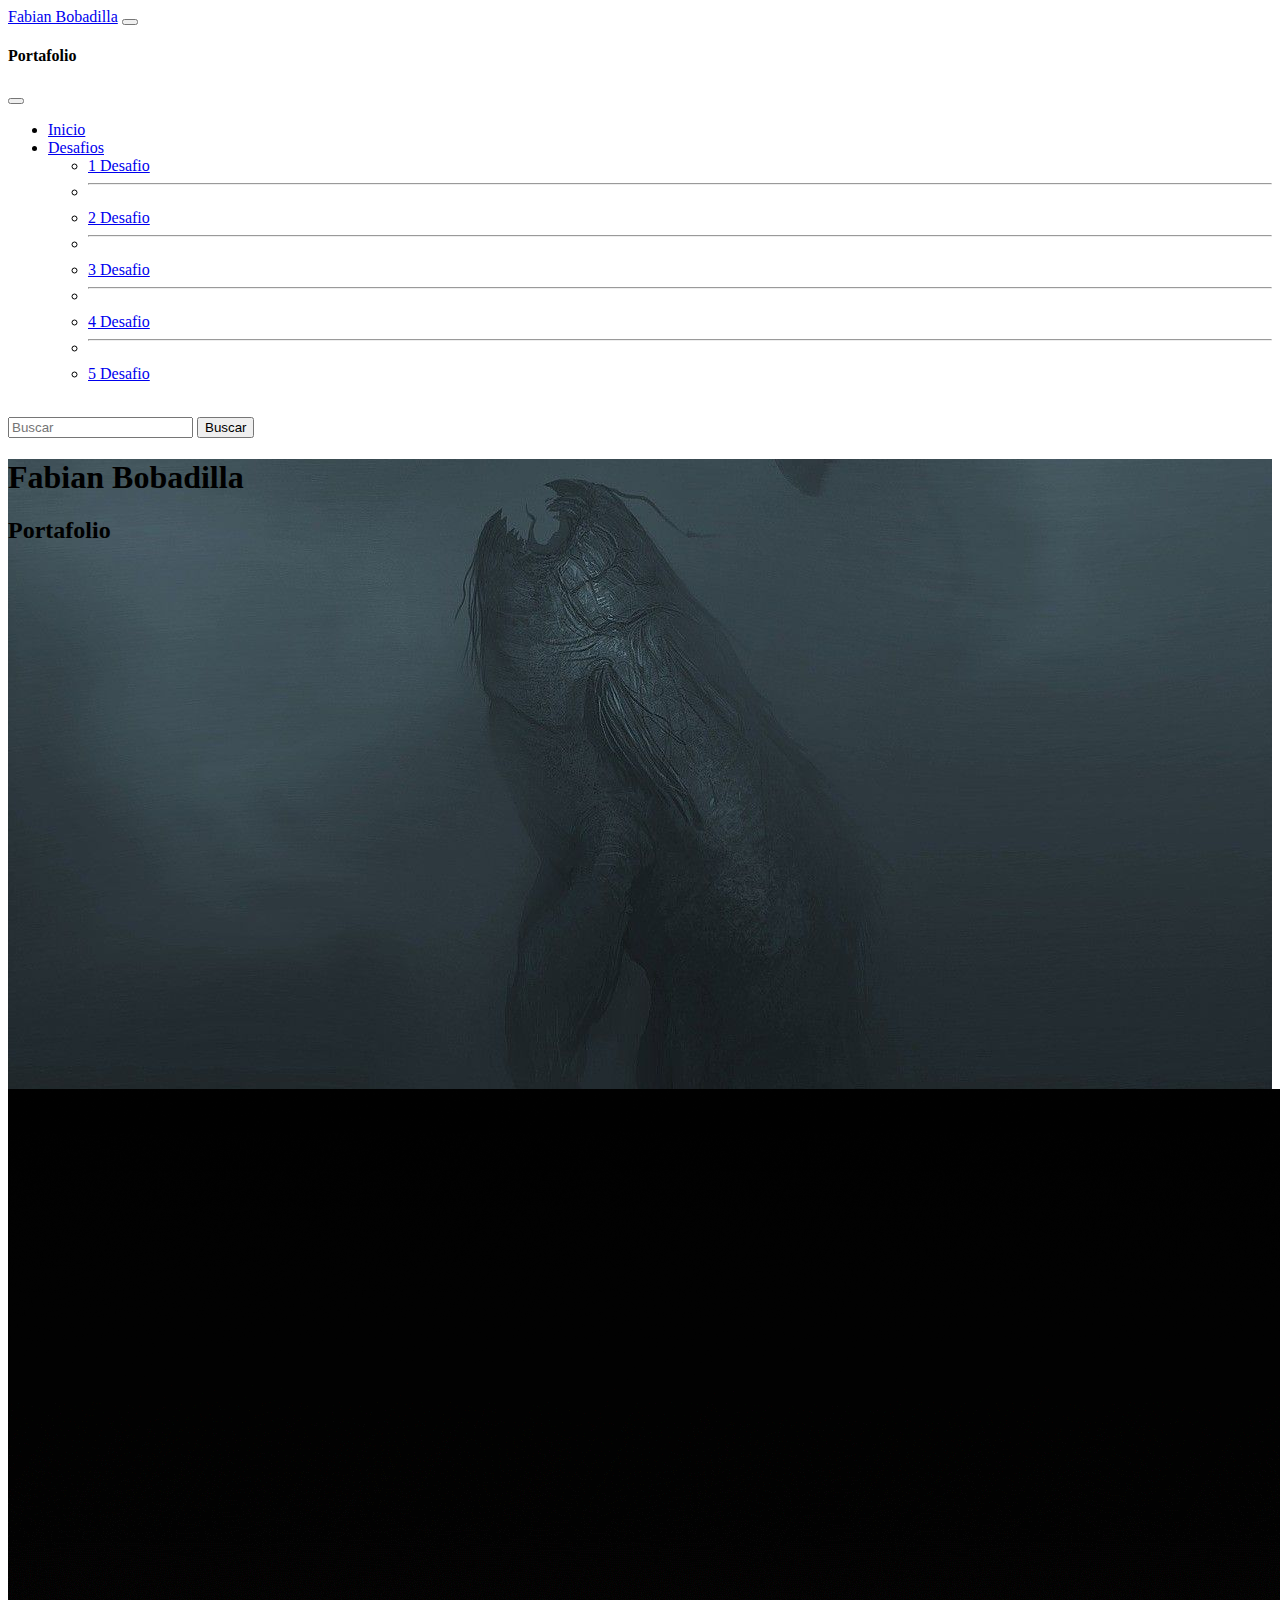
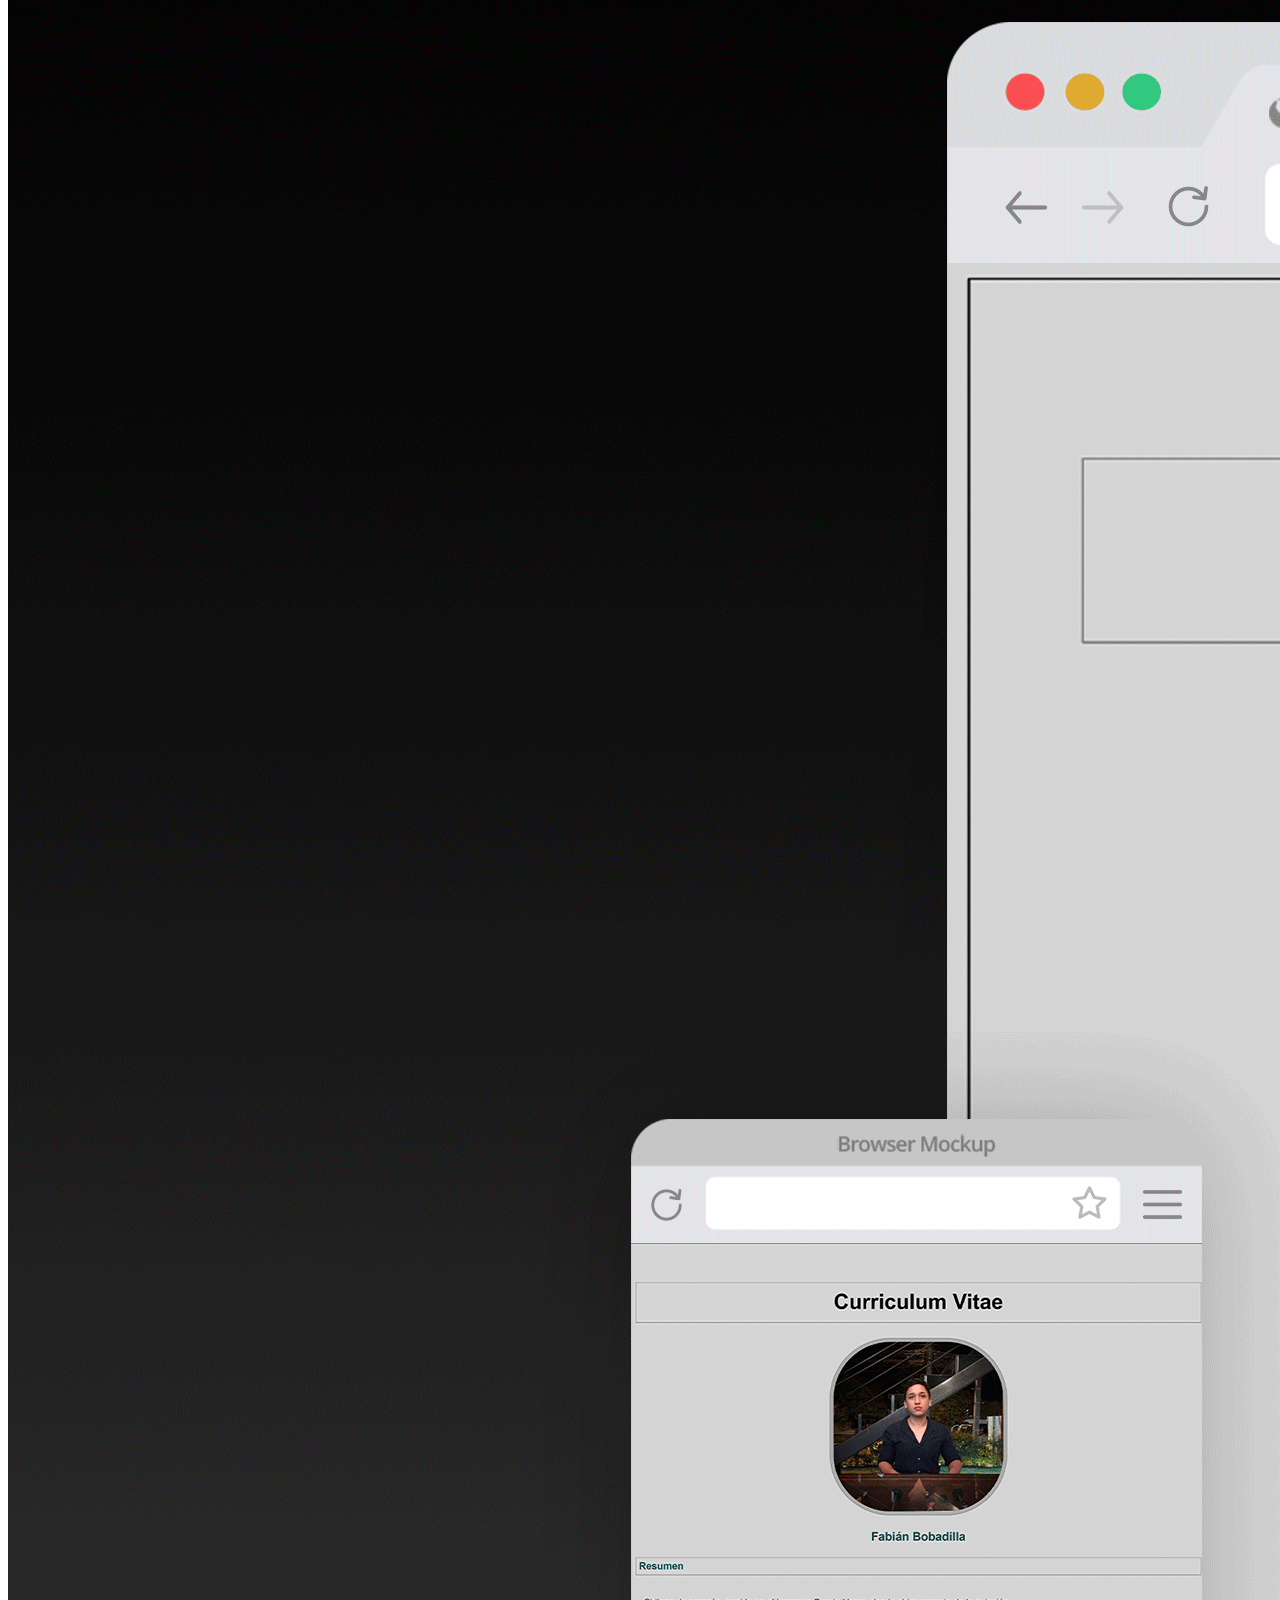
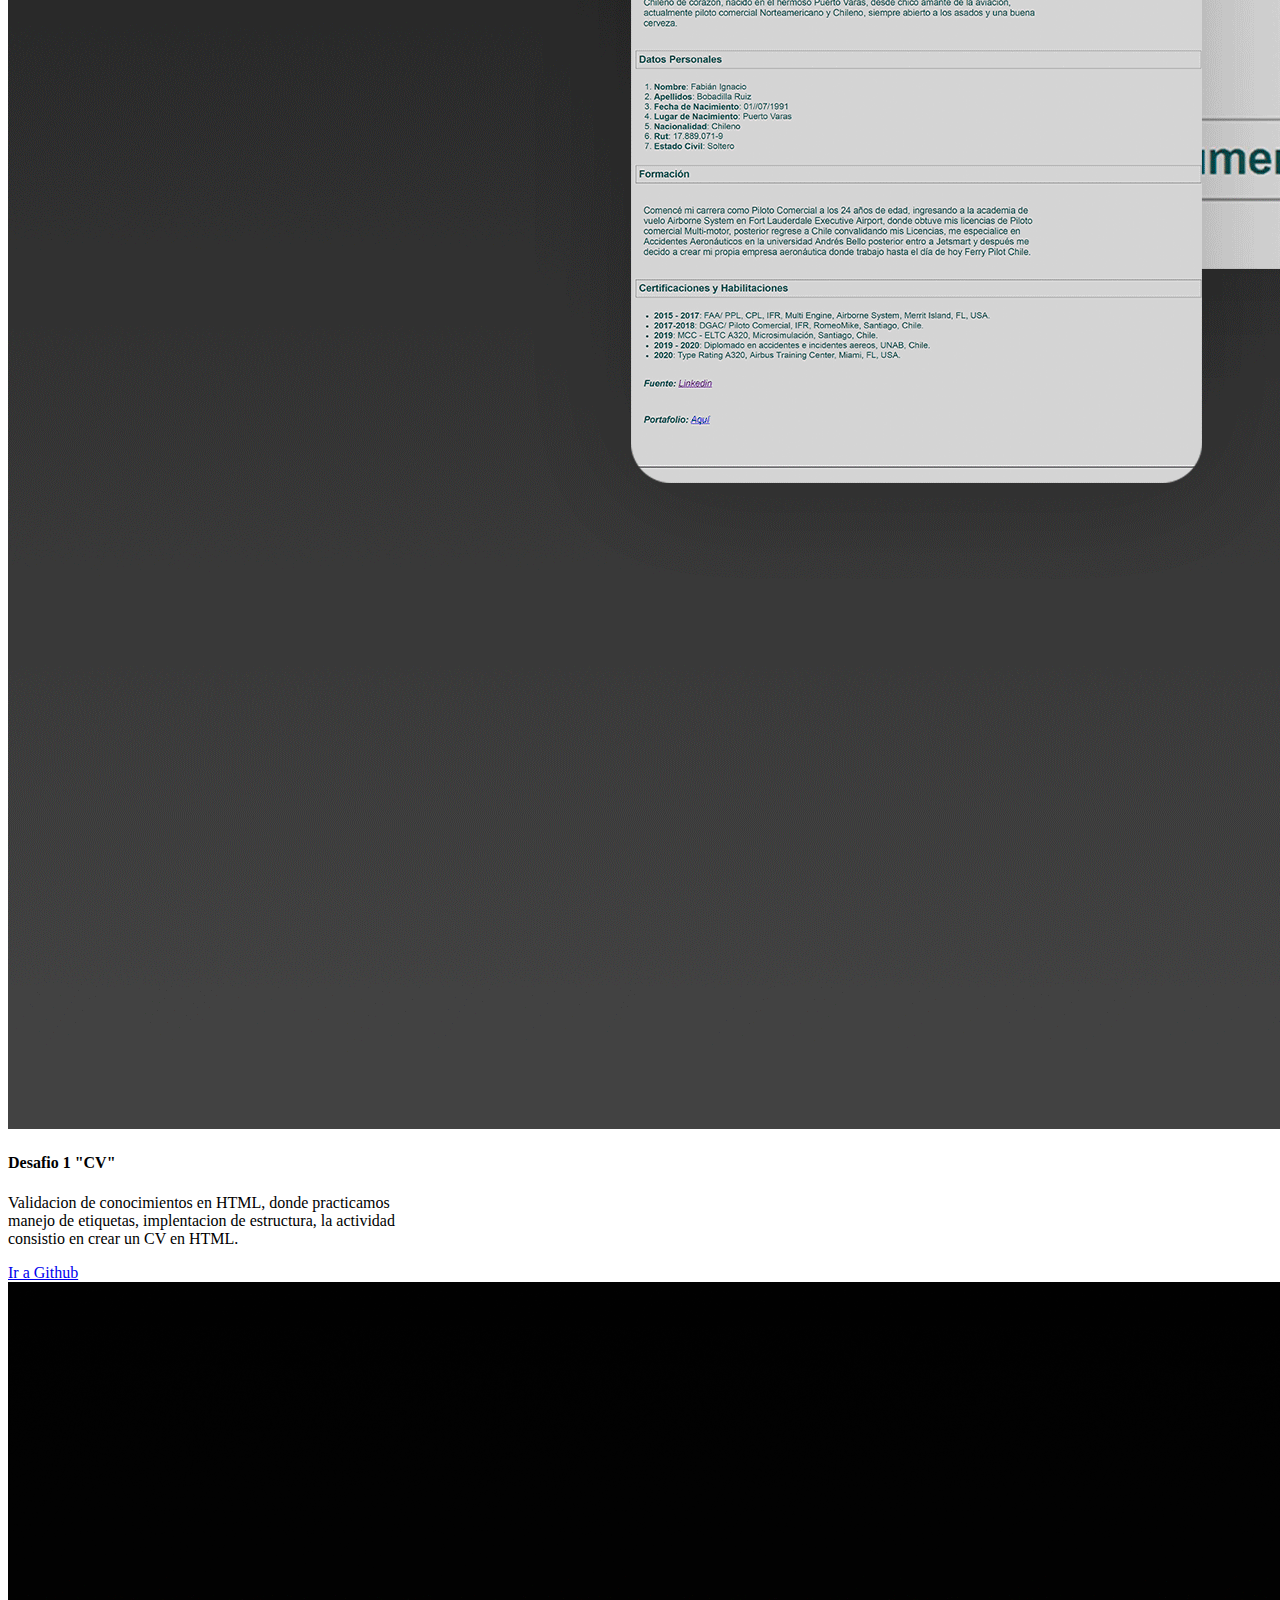
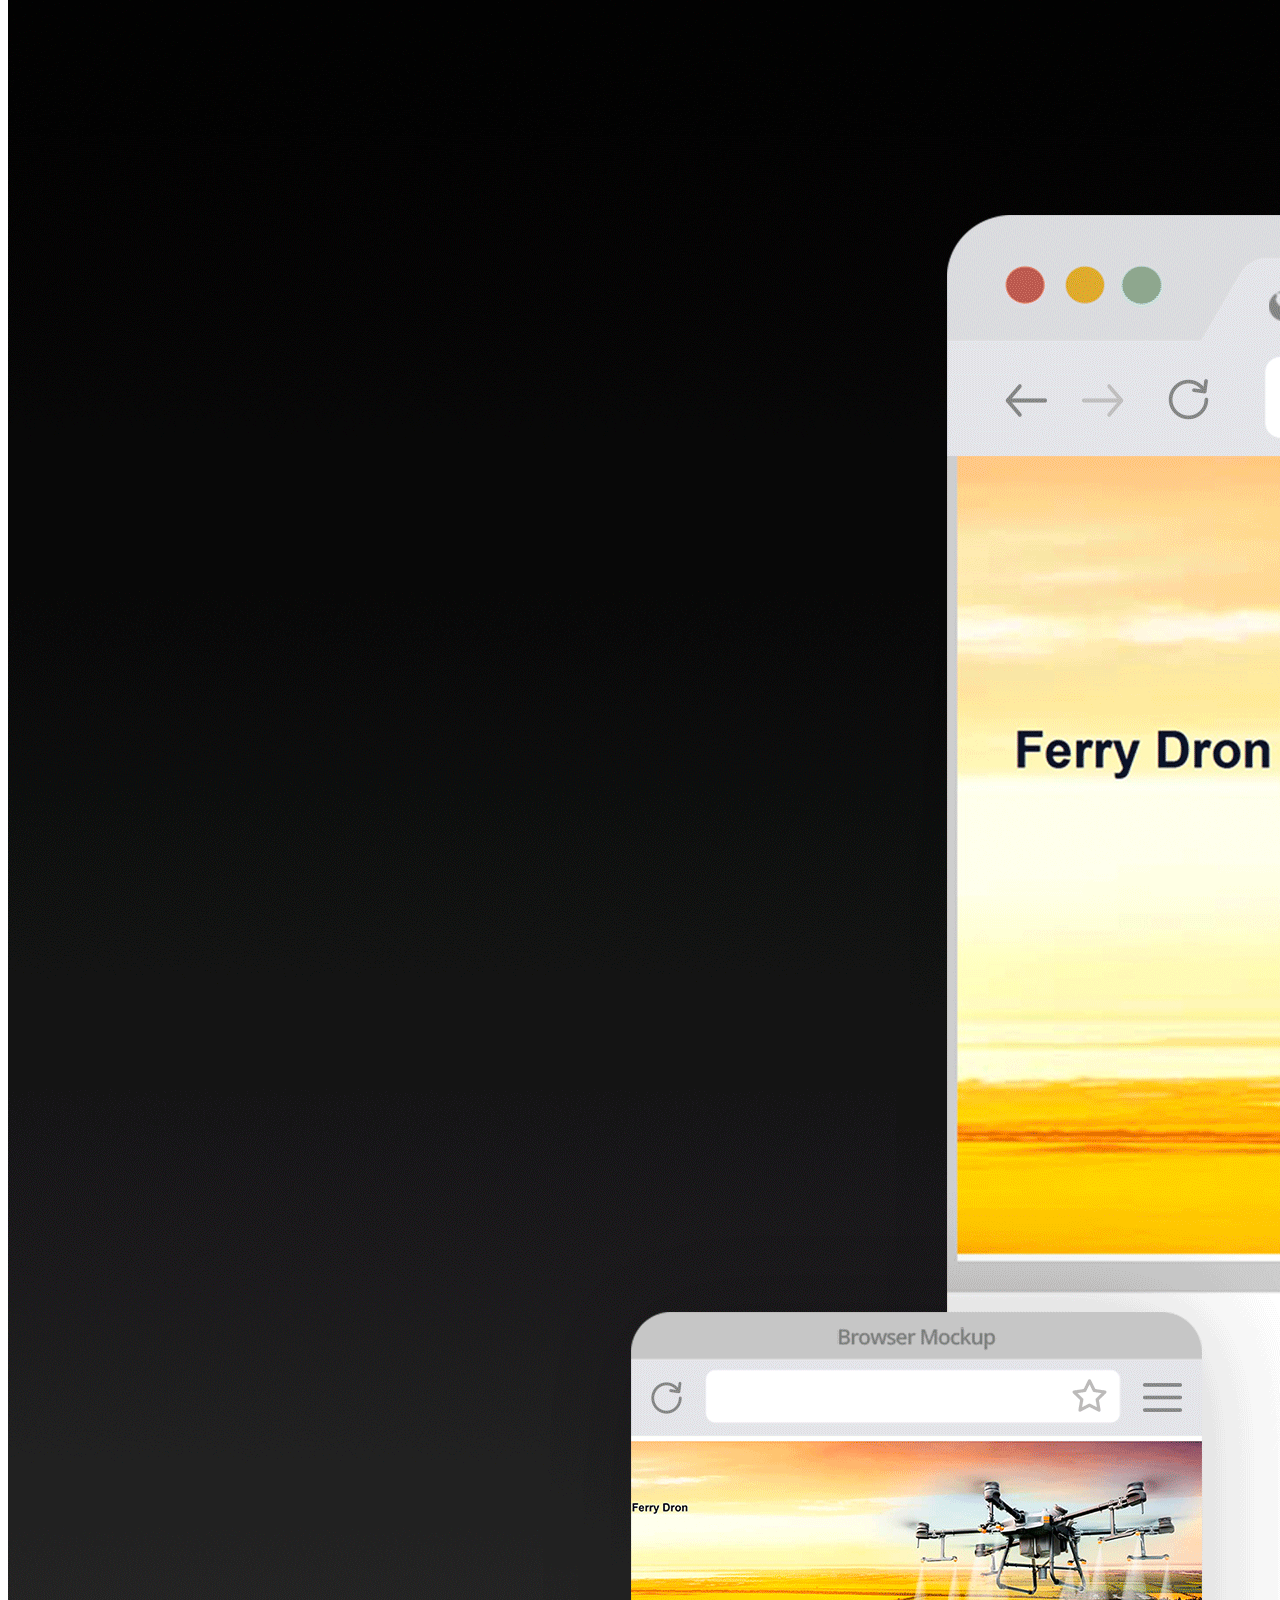
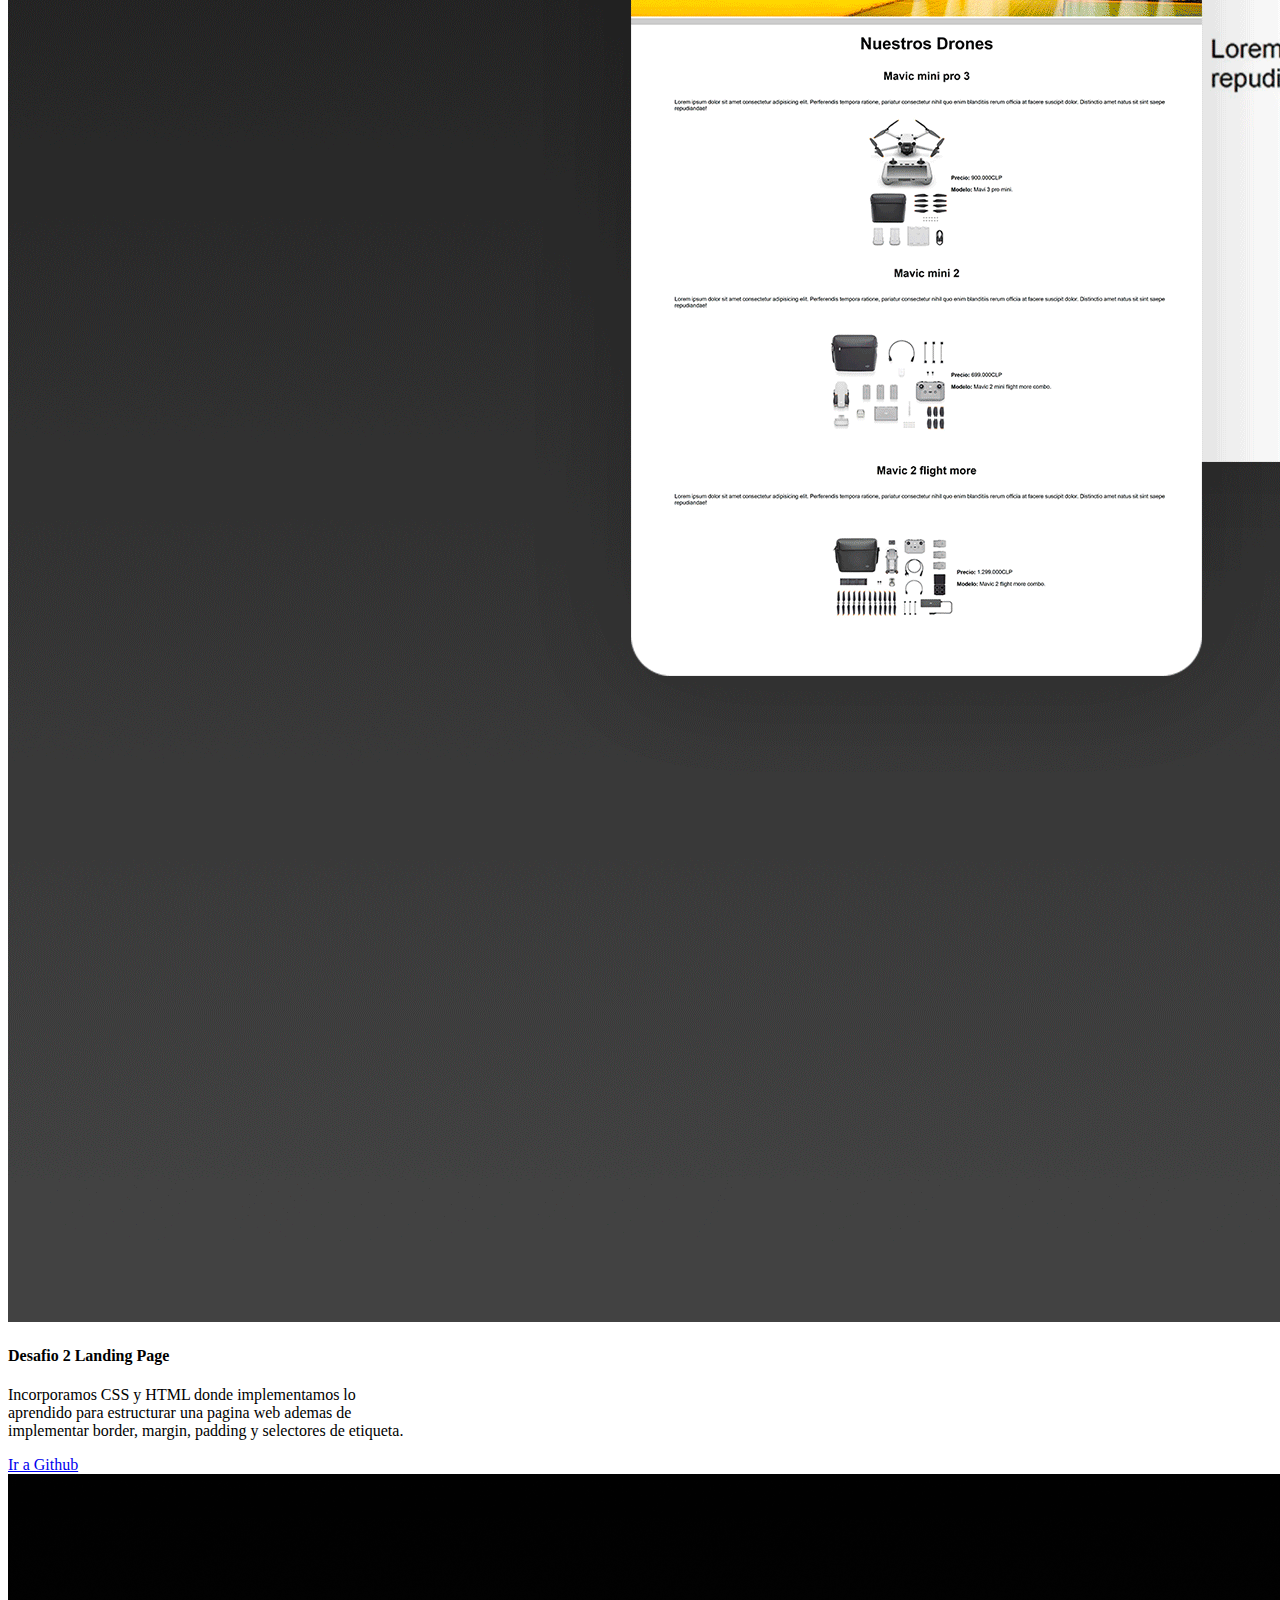
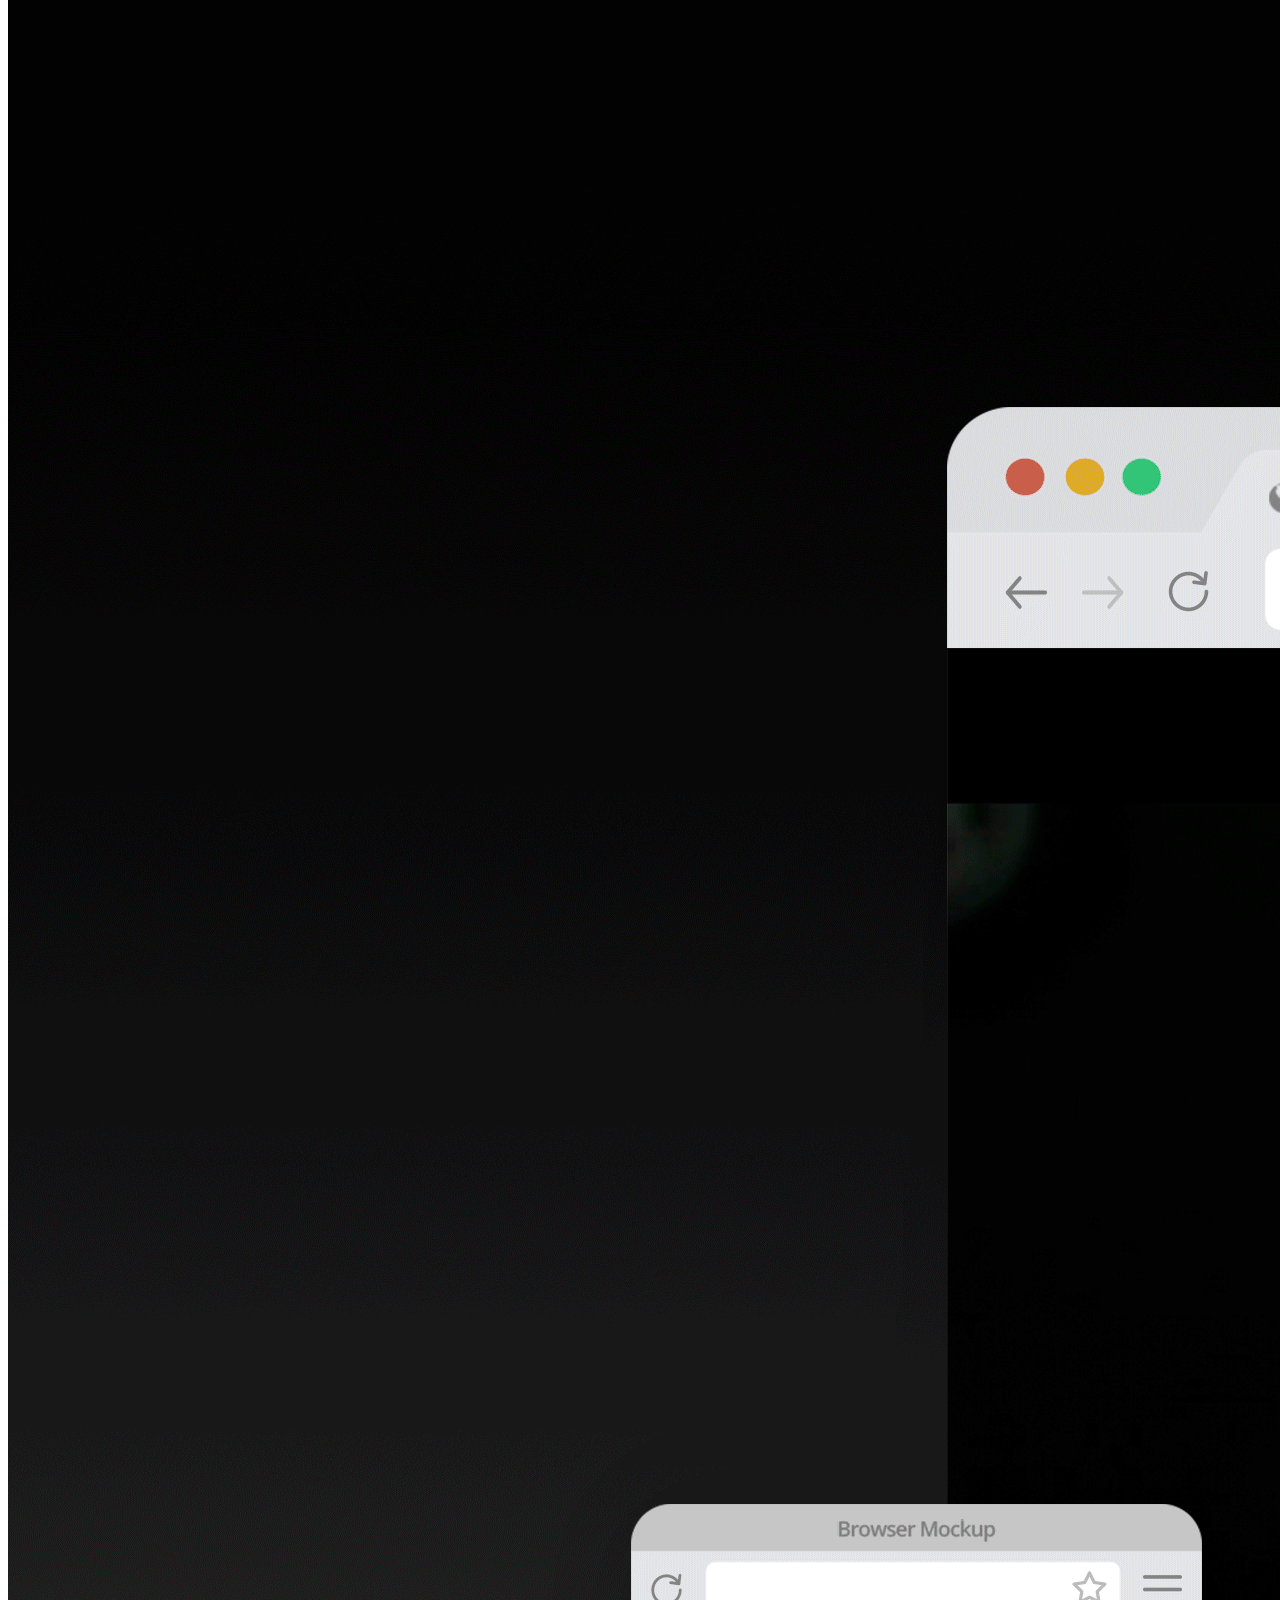
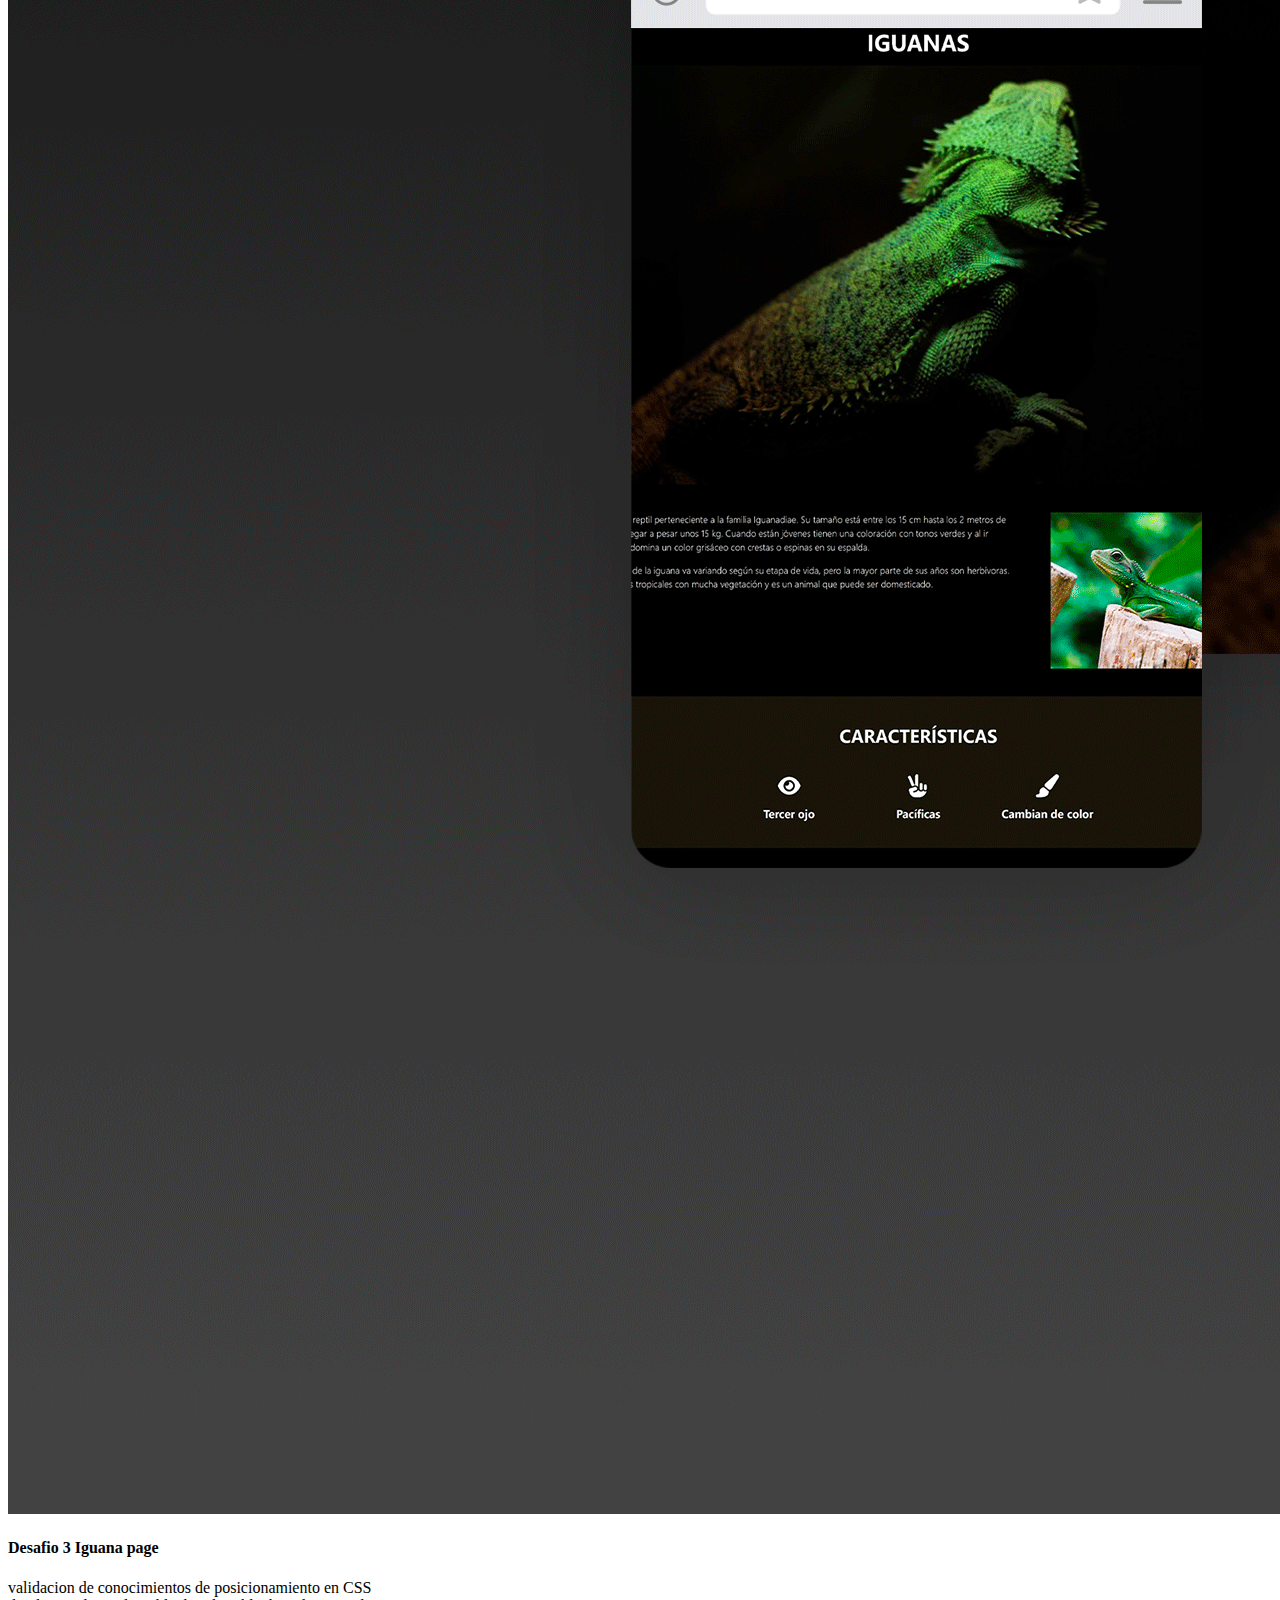
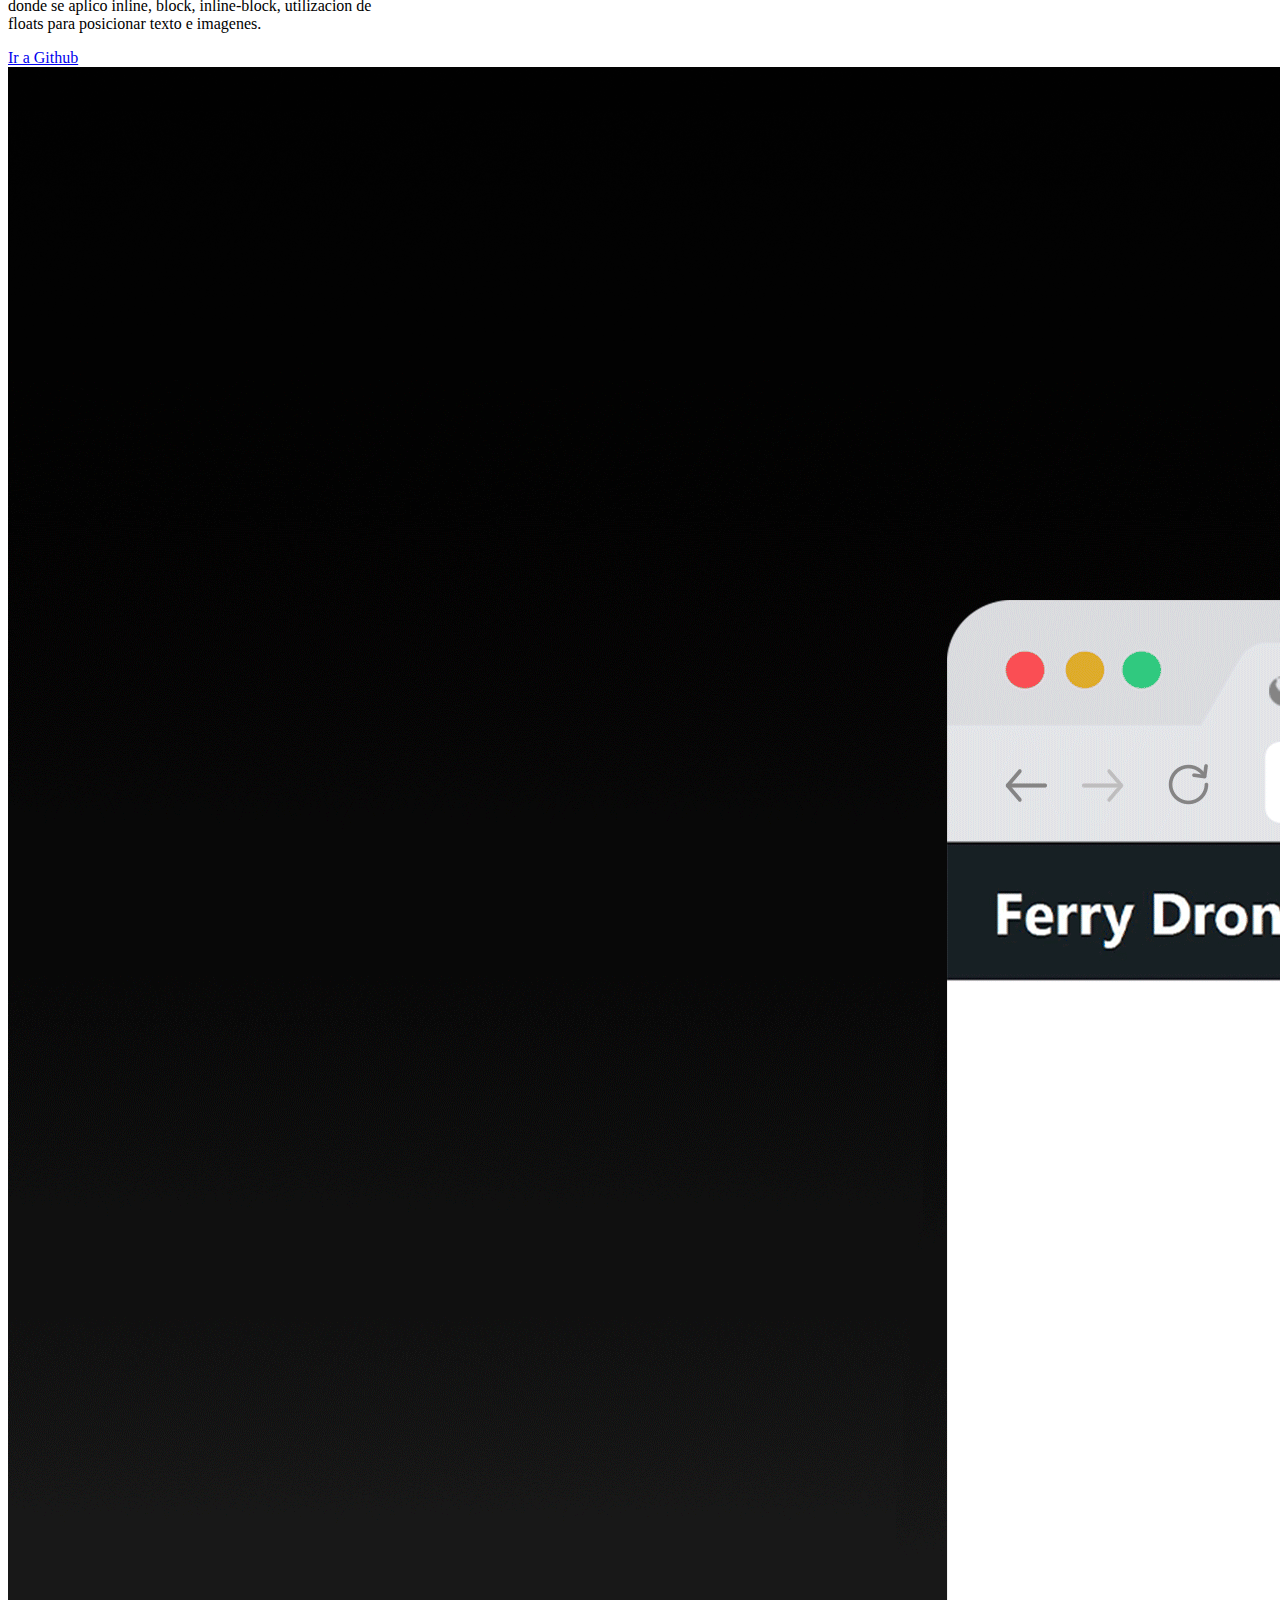
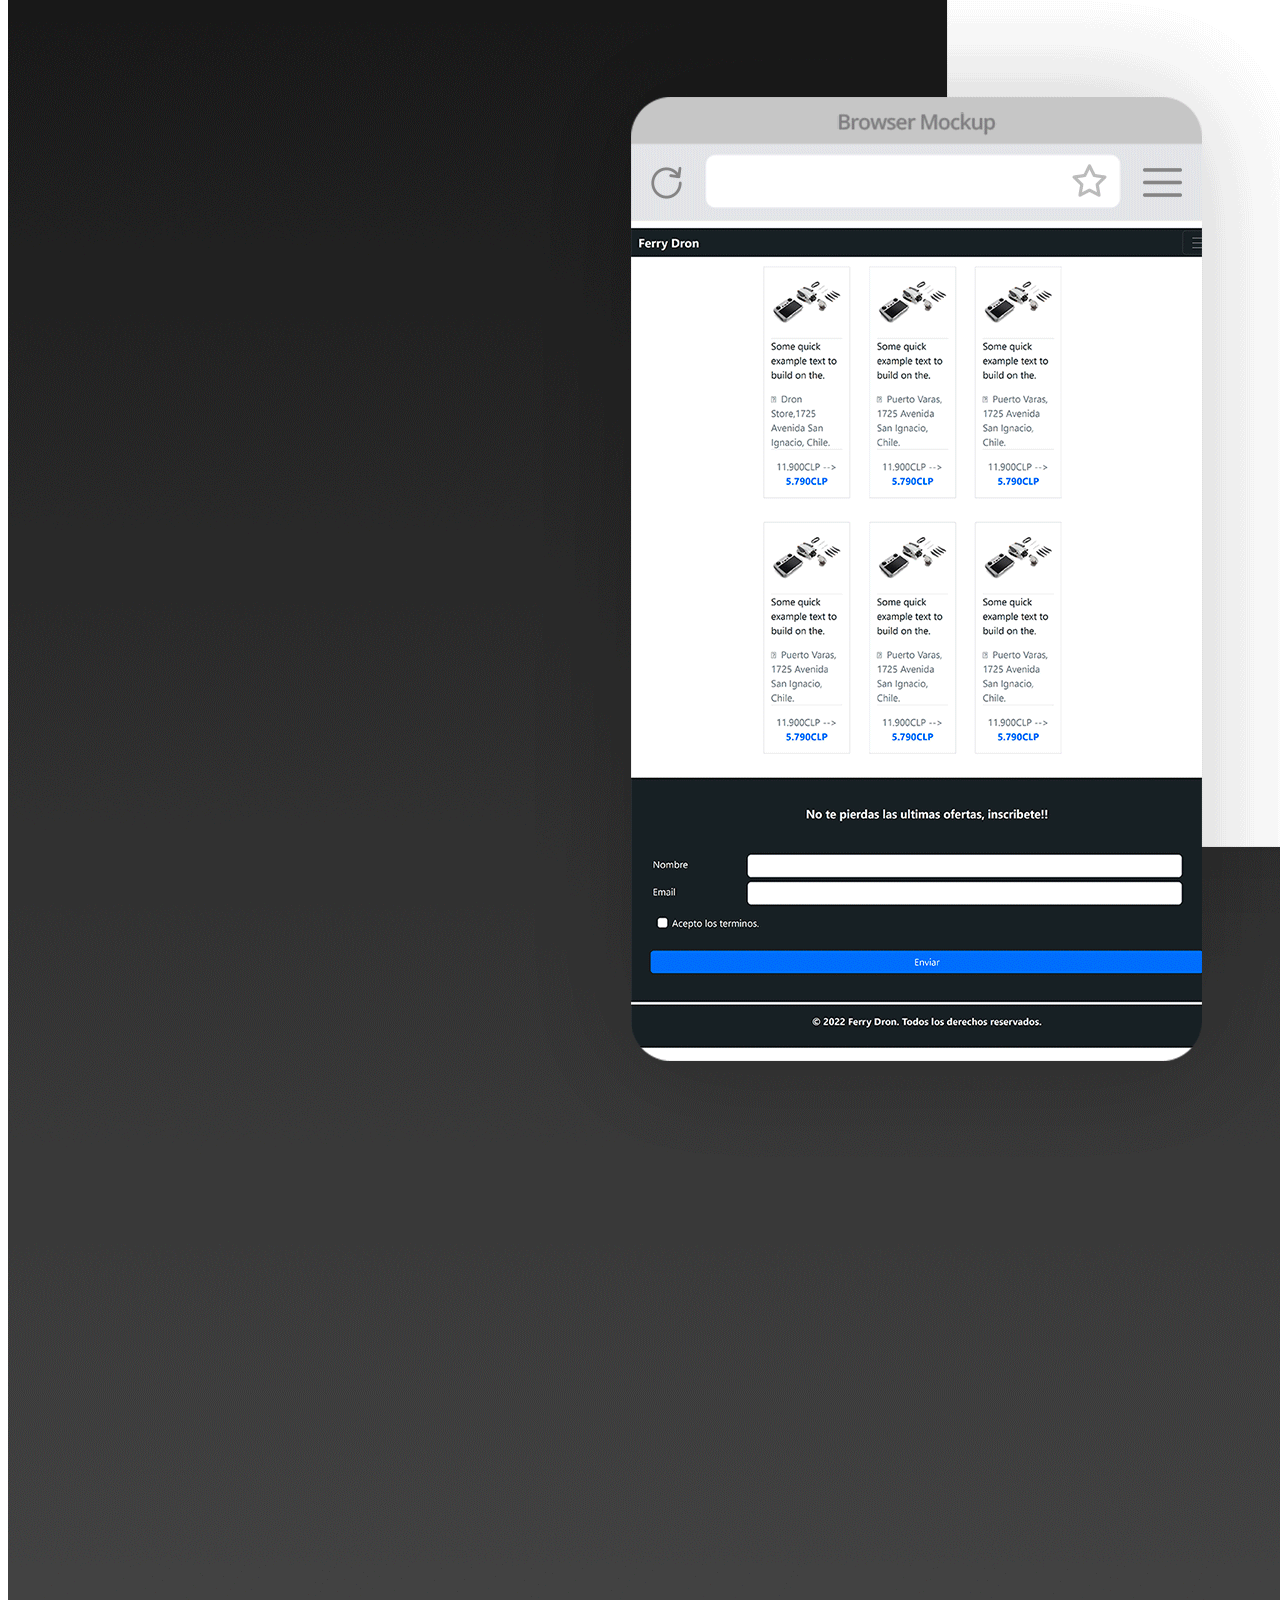
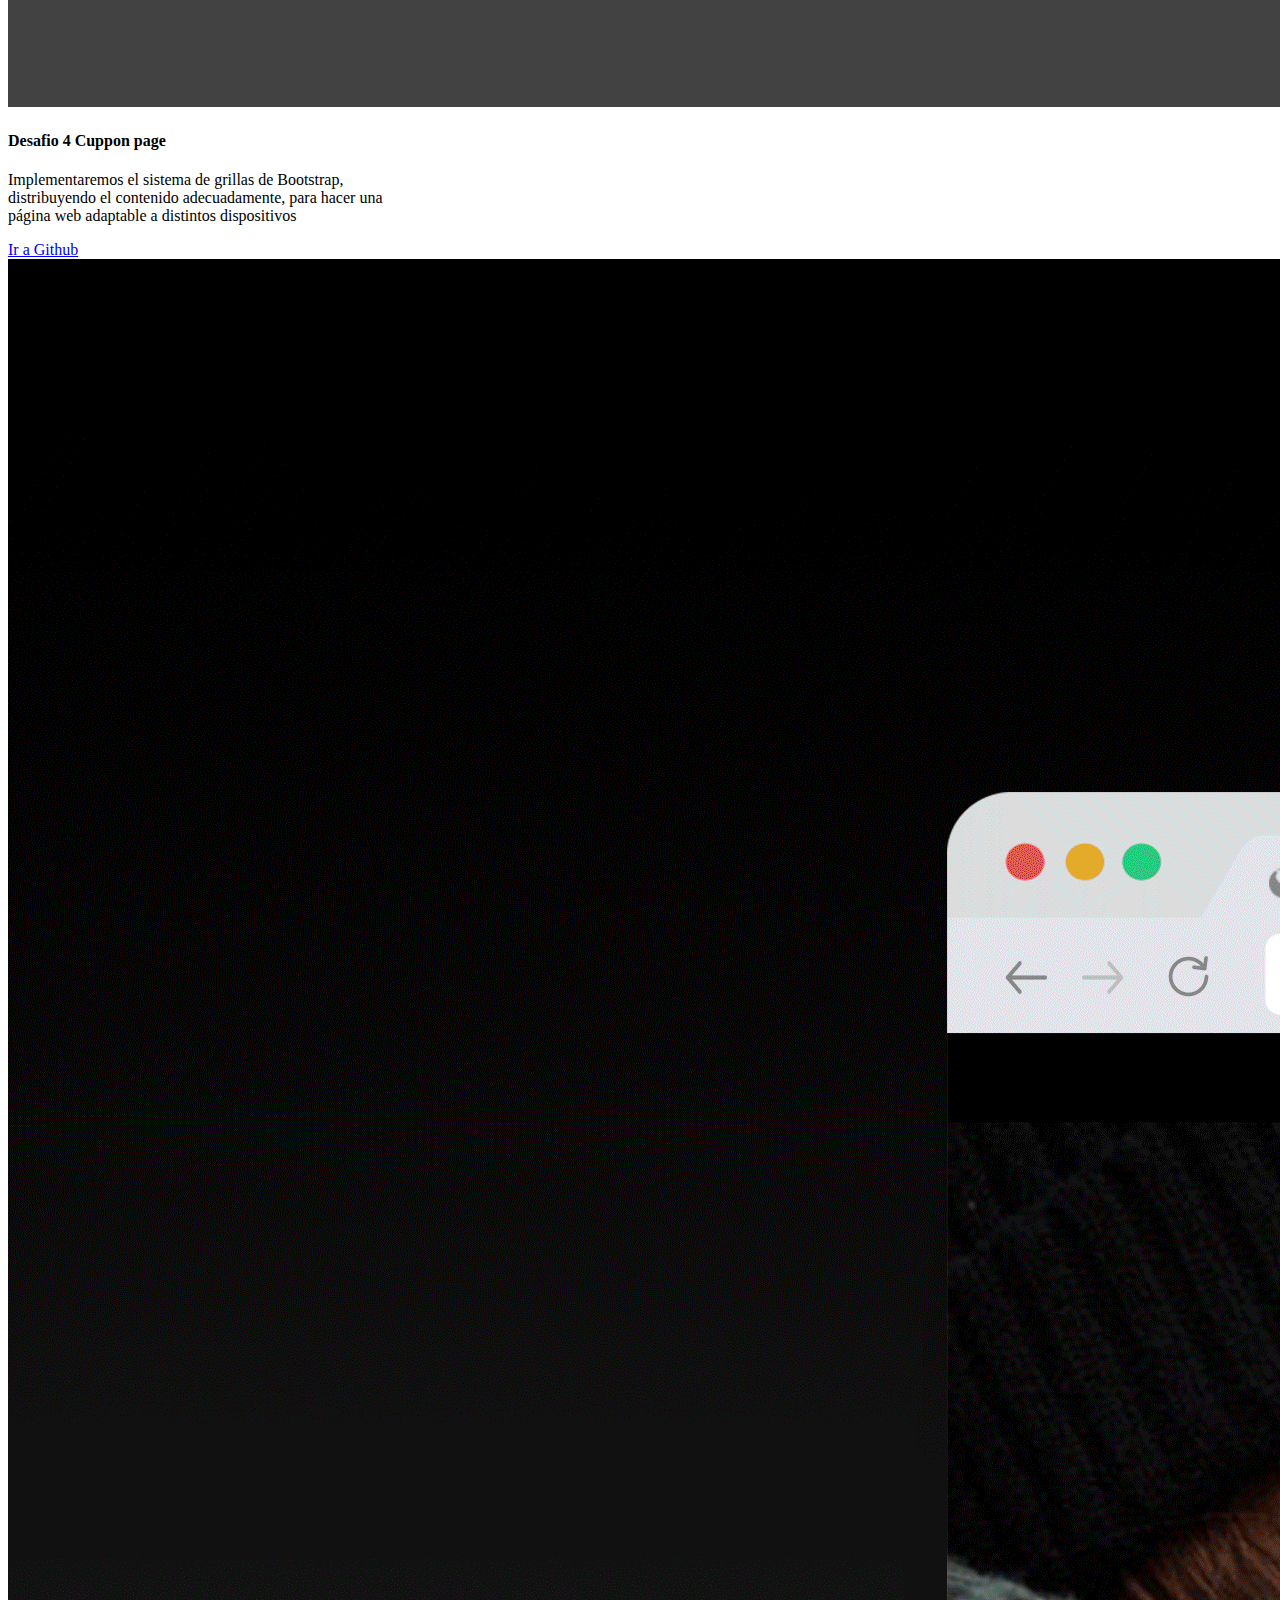
<file: index.html>
<!DOCTYPE html>
<html lang="en">

<head>
    <meta charset="UTF-8" />
    <meta http-equiv="X-UA-Compatible" content="IE=edge" />
    <meta name="viewport" content="width=device-width, initial-scale=1.0" />
    <!-- CSS only -->
    <link rel="stylesheet" href="assets/css/style.css" />
    <link href="https://cdn.jsdelivr.net/npm/bootstrap@5.2.0/dist/css/bootstrap.min.css" rel="stylesheet"
        integrity="sha384-gH2yIJqKdNHPEq0n4Mqa/HGKIhSkIHeL5AyhkYV8i59U5AR6csBvApHHNl/vI1Bx" crossorigin="anonymous" />
    <title>Fabian Bobadilla</title>
</head>

<body class="bg-dark">

    <nav class="navbar navbar-dark bg-dark fixed-top">
        <div class="container-fluid">
            <a class="navbar-brand p-3 text-muted" href="#">Fabian Bobadilla</a>
            <button class="navbar-toggler" type="button" data-bs-toggle="offcanvas"
                data-bs-target="#offcanvasDarkNavbar" aria-controls="offcanvasDarkNavbar">
                <span class="navbar-toggler-icon"></span>
            </button>
            <div class="offcanvas offcanvas-end text-bg-dark" tabindex="-1" id="offcanvasDarkNavbar"
                aria-labelledby="offcanvasDarkNavbarLabel">
                <div class="offcanvas-header">
                    <h4 class="offcanvas-title" id="offcanvasDarkNavbarLabel">
                        Portafolio
                    </h4>
                    <button type="button" class="btn-close btn-close-white" data-bs-dismiss="offcanvas"
                        aria-label="Close"></button>
                </div>
                <div class="offcanvas-body">
                    <ul class="navbar-nav justify-content-end flex-grow-1 pe-3">
                        <li class="nav-item">
                            <a class="nav-link active" aria-current="page" href="index.html">Inicio</a>
                        </li>
                        <li class="nav-item dropdown">
                            <a class="nav-link dropdown-toggle" href="#" role="button" data-bs-toggle="dropdown"
                                aria-expanded="false">
                                Desafios
                            </a>
                            <ul class="dropdown-menu dropdown-menu-dark">
                                <li><a class="dropdown-item" href="#">1 Desafio</a></li>
                                <li>
                                    <hr class="dropdown-divider" />
                                </li>
                                <li><a class="dropdown-item" href="#">2 Desafio</a></li>
                                <li>
                                    <hr class="dropdown-divider" />
                                </li>
                                <li><a class="dropdown-item" href="#">3 Desafio</a></li>
                                <li>
                                    <hr class="dropdown-divider" />
                                </li>
                                <li><a class="dropdown-item" href="#">4 Desafio</a></li>
                                <li>
                                    <hr class="dropdown-divider" />
                                </li>
                                <li><a class="dropdown-item" target="_blank" href="https://github.com/Sufuron/fdsw-github">5 Desafio</a></li>
                            </ul>
                        </li>
                    </ul>
                    <br />
                    <form class="d-flex" role="search">
                        <input class="form-control me-2" type="search" placeholder="Buscar" aria-label="Search" />
                        <button class="btn btn-success" type="submit">Buscar</button>
                    </form>
                </div>
            </div>
        </div>
    </nav>

    <section id="header">
        <header class="d-flex flex-column align-items-center justify-content-center">
            <h1 class="text-center text-light display-5">Fabian Bobadilla</h1>
            <h2 class="text-center text-light">Portafolio</h2>
        </header>
    </section>

    <div class="mt-5 container">
        <div class="row">
            <div class="card col-lg-3 col-md-3 col-xs-12 m-2 bg-dark text-white" style="width:400px">
                <img class="card-img-top border border-dark border-3 rounded-pill mt-2" src="/assets/img/CV.gif" alt="Card image">
                <div class="card-body">
                    <h4 class="card-title">Desafio 1 "CV"</h4>
                    <p class="card-text">Validacion de conocimientos en HTML, donde practicamos manejo de etiquetas,
                                        implentacion de estructura, la actividad consistio en crear un CV en HTML.</p>
                    <a href="#" target="_blank" class="btn btn-primary bg-black">Ir a Github</a>
                </div>
            </div>

            <div class="card col-lg-3 col-md-3 col-xs-12 m-2 bg-dark text-white" style="width:400px">
                <img class="card-img-top border border-dark border-3 rounded-pill mt-2" src="/assets/img/Desafio2.gif" alt="Card image">
                <div class="card-body">
                    <h4 class="card-title">Desafio 2 Landing Page</h4>
                    <p class="card-text">Incorporamos CSS y HTML donde implementamos lo 
                                        aprendido para estructurar una pagina web ademas de implementar border, 
                                        margin, padding y selectores de etiqueta.</p>
                    <a href="#" target="_blank" class="btn btn-primary bg-black">Ir a Github</a>
                </div>
            </div>
            <div class="card col-lg-3 col-md-3 col-xs-12 m-2 bg-dark text-white" style="width:400px">
                <img class="card-img-top border border-dark border-3 rounded-pill mt-2" src="/assets/img/Iguana.gif" alt="Card image">
                <div class="card-body">
                    <h4 class="card-title">Desafio 3 Iguana page</h4>
                    <p class="card-text">validacion de conocimientos de posicionamiento en CSS donde se aplico
                                        inline, block, inline-block, utilizacion de floats para posicionar texto e imagenes.</p>
                    <a href="#" target="_blank" class="btn btn-primary bg-black">Ir a Github</a>
                </div>
            </div>

            <div class="card col-lg-3 col-md-3 col-xs-12 m-2 bg-dark text-white" style="width:400px">
                <img class="card-img-top border border-dark border-3 rounded-pill mt-2" src="/assets/img/Desafio4.gif" alt="Card image">
                <div class="card-body">
                    <h4 class="card-title">Desafio 4 Cuppon page</h4>
                    <p class="card-text">Implementaremos el sistema de grillas de Bootstrap, distribuyendo el contenido
                                        adecuadamente, para hacer una página web adaptable a distintos dispositivos</p>
                    <a href="#" target="_blank" class="btn btn-primary bg-black">Ir a Github</a>
                </div>
            </div>

            <div class="card col-lg-3 col-md-3 col-xs-12 m-2 bg-dark text-white" style="width:400px">
                <img class="card-img-top border border-dark border-3 rounded-pill mt-2" src="/assets/img/Desafio5.gif" alt="Card image">
                <div class="card-body">
                    <h4 class="card-title">Desafio 5 Github</h4>
                    <p class="card-text">Mantener un repositorio de versiones, 
                                        y el procedimiento de subida del código para la mantención de un repositorio remoto.</p>
                    <a href="https://github.com/Sufuron/fdsw-github" target="_blank" class="btn btn-primary bg-black">Ir a Github</a>
                </div>
            </div>
        </div>
    </div>


    </footer>
    <section id="footer" class="bg-dark mt-5">
        <p class="text-center text-light py-3"><b>Fabian Bobadilla | Portafolio | 2022</b></p>
        </footer>
        <script src="https://cdn.jsdelivr.net/npm/bootstrap@5.2.0/dist/js/bootstrap.bundle.min.js"
            integrity="sha384-A3rJD856KowSb7dwlZdYEkO39Gagi7vIsF0jrRAoQmDKKtQBHUuLZ9AsSv4jD4Xa"
            crossorigin="anonymous"></script>
</body>

</html>
</file>
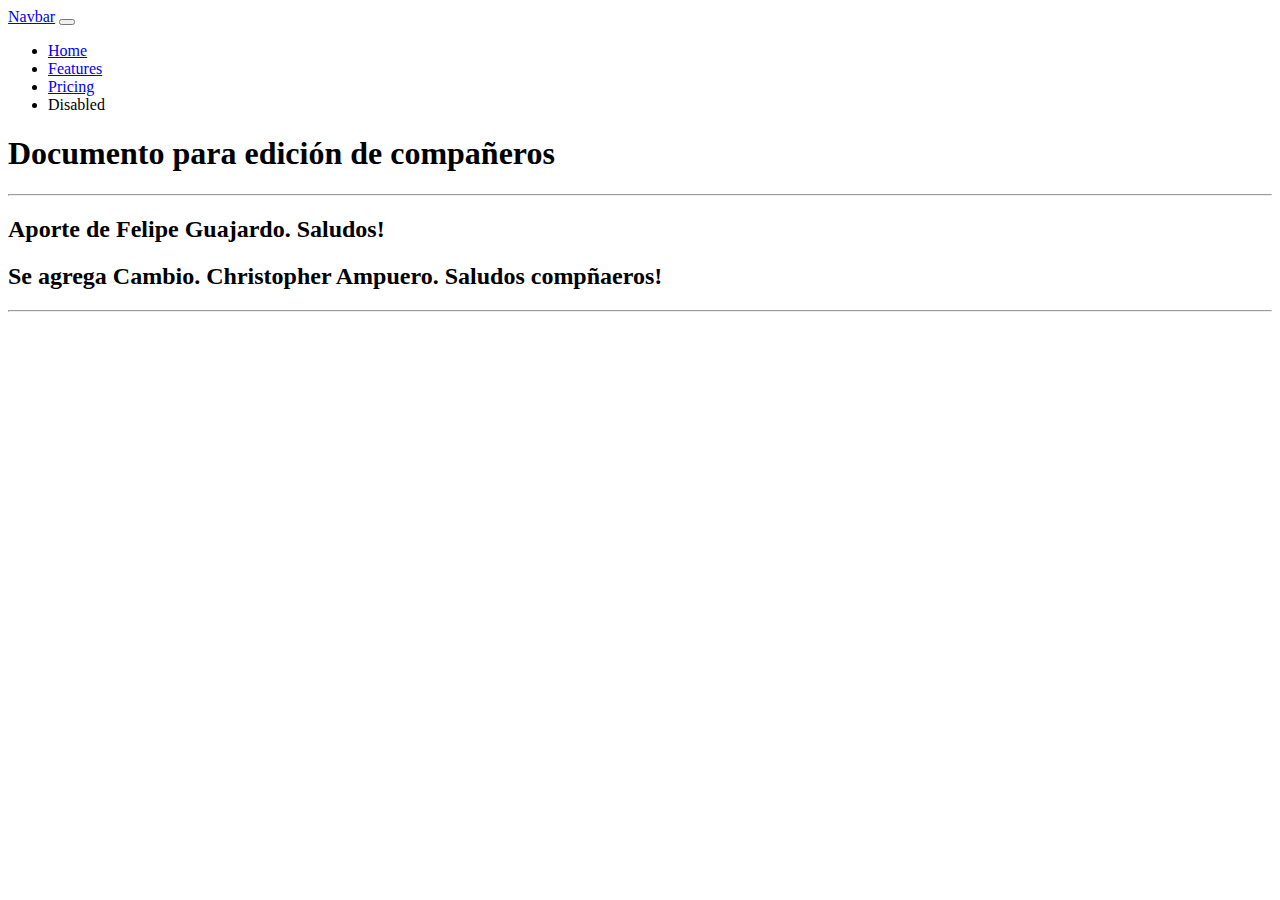
<file: companerosdesafio.html>
<!DOCTYPE html>
<html lang="en">
<head>
    <meta charset="UTF-8">
    <meta http-equiv="X-UA-Compatible" content="IE=edge">
    <meta name="viewport" content="width=device-width, initial-scale=1.0">
    <title>Documento para edición de compañeros</title>

    <!-- CSS only -->
<link href="https://cdn.jsdelivr.net/npm/bootstrap@5.2.0/dist/css/bootstrap.min.css" rel="stylesheet" integrity="sha384-gH2yIJqKdNHPEq0n4Mqa/HGKIhSkIHeL5AyhkYV8i59U5AR6csBvApHHNl/vI1Bx" crossorigin="anonymous">

</head>
<body>
    <nav class="navbar navbar-expand-lg bg-light">
        <div class="container-fluid">
          <a class="navbar-brand" href="#">Navbar</a>
          <button class="navbar-toggler" type="button" data-bs-toggle="collapse" data-bs-target="#navbarNav" aria-controls="navbarNav" aria-expanded="false" aria-label="Toggle navigation">
            <span class="navbar-toggler-icon"></span>
          </button>
          <div class="collapse navbar-collapse" id="navbarNav">
            <ul class="navbar-nav">
              <li class="nav-item">
                <a class="nav-link active" aria-current="page" href="#">Home</a>
              </li>
              <li class="nav-item">
                <a class="nav-link" href="#">Features</a>
              </li>
              <li class="nav-item">
                <a class="nav-link" href="#">Pricing</a>
              </li>
              <li class="nav-item">
                <a class="nav-link disabled">Disabled</a>
              </li>
            </ul>
          </div>
        </div>
      </nav>

    <h1>Documento para edición de compañeros</h1>
    <hr>
    <h2>Aporte de Felipe Guajardo. Saludos!</h2>
    <h2>Se agrega Cambio. Christopher Ampuero. Saludos compñaeros!</h2>
    <hr>
</body>
</html>
</file>
<file: assets/css/style.css>
header {
  height: 70vh;
  background-image: url(/assets/img/ballena.jpg);
  background-position: center;
  background-repeat: no-repeat;
}
</file>
